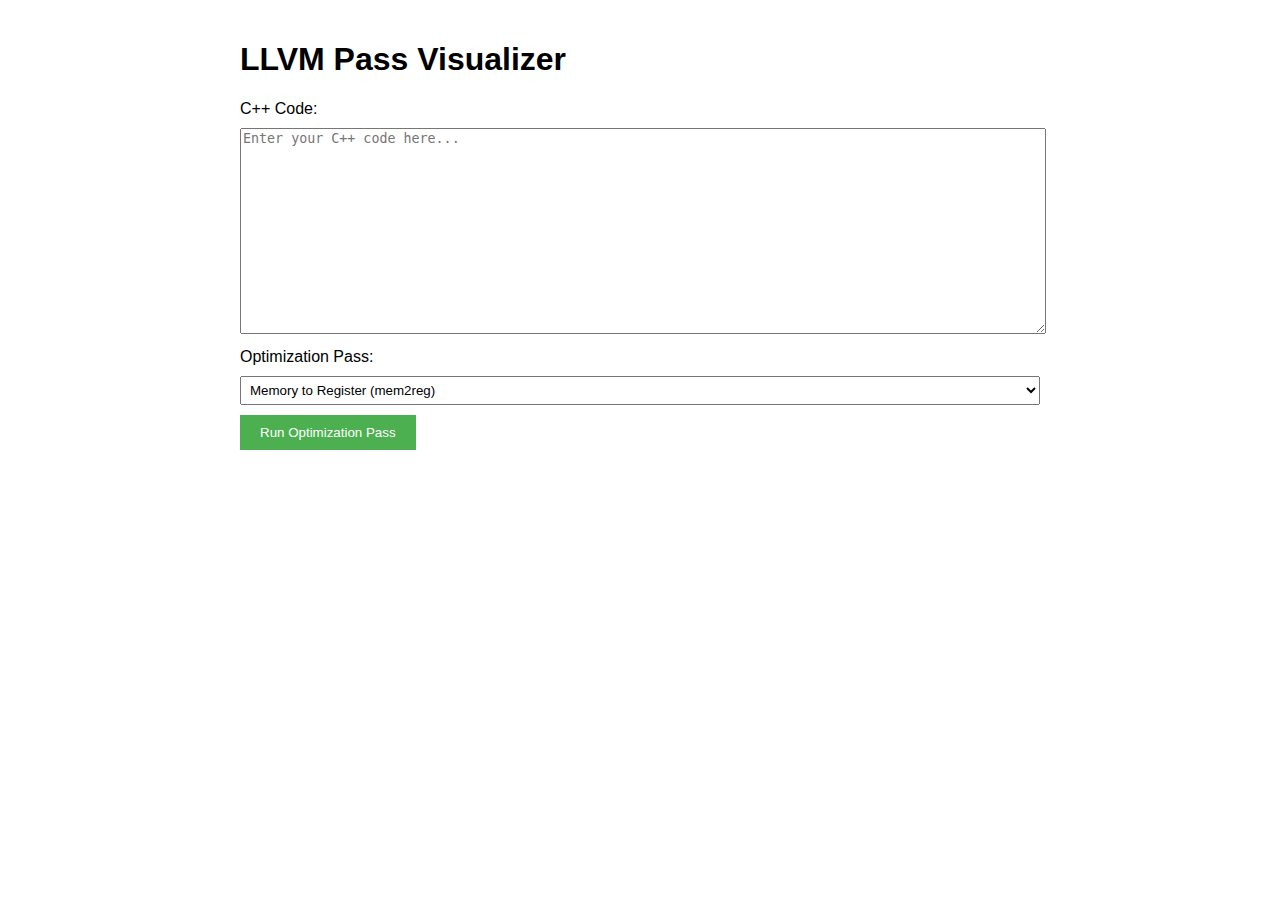
<file: LLVMProj/templates/index.html>
<!DOCTYPE html>
<html>
<head>
    <title>LLVM Pass Visualizer</title>
    <style>
        body {
            font-family: Arial, sans-serif;
            max-width: 800px;
            margin: 0 auto;
            padding: 20px;
        }
        textarea {
            width: 100%;
            height: 200px;
            margin: 10px 0;
        }
        select {
            width: 100%;
            padding: 5px;
            margin: 10px 0;
        }
        button {
            padding: 10px 20px;
            background-color: #4CAF50;
            color: white;
            border: none;
            cursor: pointer;
        }
        button:hover {
            background-color: #45a049;
        }
    </style>
</head>
<body>
    <h1>LLVM Pass Visualizer</h1>
    <form method="POST">
        <div>
            <label for="source">C++ Code:</label>
            <textarea id="source" name="source" placeholder="Enter your C++ code here..."></textarea>
        </div>
        <div>
            <label for="opt_pass">Optimization Pass:</label>
            <select id="opt_pass" name="opt_pass">
                <option value="mem2reg">Memory to Register (mem2reg)</option>
                <option value="loop-unroll">Loop Unrolling</option>
                <option value="simplifycfg">Control Flow Simplification</option>
            </select>
        </div>
        <button type="submit">Run Optimization Pass</button>
    </form>
</body>
</html>
</file>
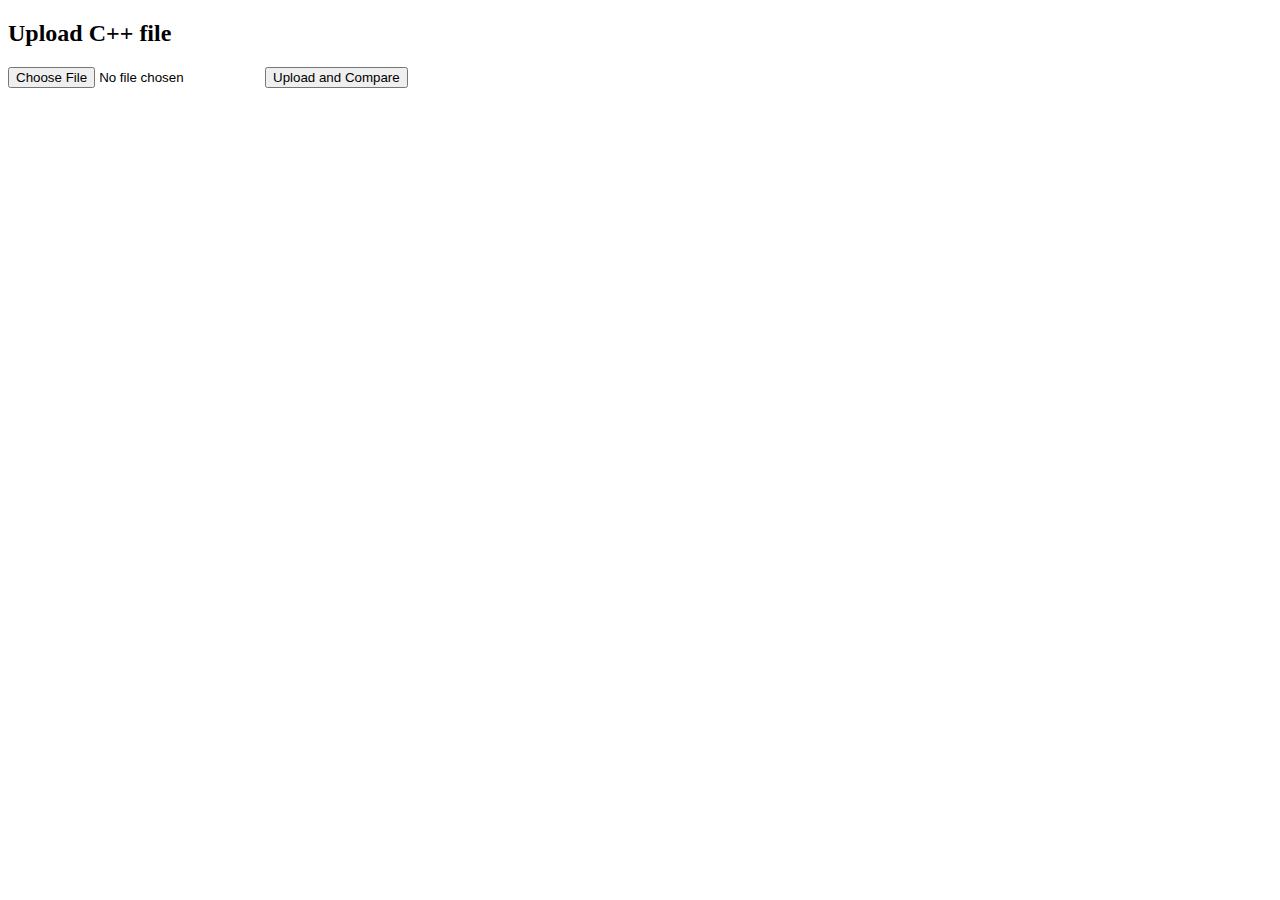
<file: Project/templates/index.html>
<!DOCTYPE html>
<html lang="en">
<head>
  <meta charset="UTF-8">
  <title>LLVM IR Diff Uploader</title>
</head>
<body>
  <h2>Upload C++ file</h2>
  <form action="/" method="post" enctype="multipart/form-data">
    <input type="file" name="file" required />
    <input type="submit" value="Upload and Compare" />
  </form>
</body>
</html>
</file>
